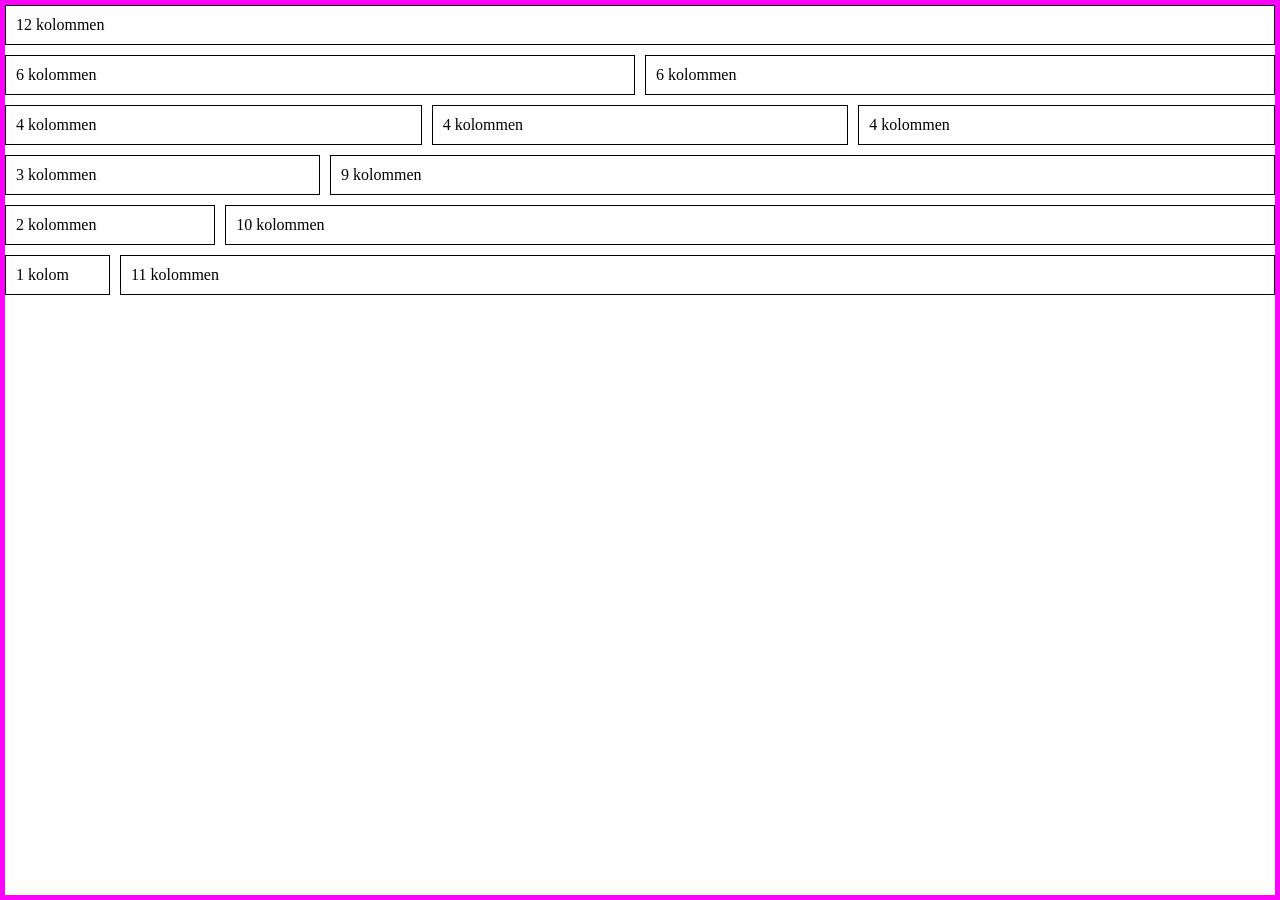
<file: index.html>
<!DOCTYPE html>
<html lang="nl">
<head>
    <meta charset="UTF-8">
    <meta name="viewport" content="width=device-width, initial-scale=1.0">
    <title>Mijn Grid Systeem</title>
    <link rel="stylesheet" href="style.css">
</head>
<body>

    <div class="container">

        <div class="row">
            <div class="col-12">12 kolommen</div>
        </div>

        <div class="row">
            <div class="col-6">6 kolommen</div>
            <div class="col-6">6 kolommen</div>
        </div>

        <div class="row">
            <div class="col-4">4 kolommen</div>
            <div class="col-4">4 kolommen</div>
            <div class="col-4">4 kolommen</div>
        </div>

        <div class="row">
            <div class="col-3">3 kolommen</div>
            <div class="col-9">9 kolommen</div>
        </div>

        <div class="row">
            <div class="col-2">2 kolommen</div>
            <div class="col-10">10 kolommen</div>
        </div>

        <div class="row">
            <div class="col-1">1 kolom</div>
            <div class="col-11">11 kolommen</div>
        </div>

    </div>

</body>
</html>
</file>
<file: style.css>
/* Algemene instellingen */
* {
    margin: 0;
    padding: 0;
    box-sizing: border-box;
}

/* CSS variabelen */
:root {
    --row-gap: 10px;
    --column-gap: 10px;
    --column-padding: 10px;
}

/* Container */
.container {
    margin: 0 auto;
    width: 100%;
    min-height: 100vh;
    display: flex;
    flex-direction: column;
    gap: var(--row-gap);
    border: 5px solid #f0f;
}

/* Rijen */
.row {
    display: flex;
    flex-wrap: nowrap;
    gap: var(--column-gap);
}

/* Algemene instellingen voor kolommen */
[class^="col-"] {
    padding: var(--column-padding);
    display: flex;
    flex-grow: 0;
    flex-shrink: 1;
    align-items: center;
    border: 1px solid #000;
}

/* 12 kolommen */
.col-1 {
    flex-grow: 0;
    flex-basis: 8.33%;
}

.col-2 {
    flex-grow: 0;
    flex-basis: 16.67%;
}

.col-3 {
    flex-grow: 0;
    flex-basis: 25%;
}

.col-4 {
    flex-grow: 0;
    flex-basis: 33.33%;
}

.col-5 {
    flex-grow: 0;
    flex-basis: 41.67%;
}

.col-6 {
    flex-grow: 0;
    flex-basis: 50%;
}

.col-7 {
    flex-grow: 0;
    flex-basis: 58.33%;
}

.col-8 {
    flex-grow: 0;
    flex-basis: 66.67%;
}

.col-9 {
    flex-grow: 0;
    flex-basis: 75%;
}

.col-10 {
    flex-grow: 0;
    flex-basis: 83.33%;
}

.col-11 {
    flex-grow: 0;
    flex-basis: 91.67%;
}

.col-12 {
    flex-grow: 0;
    flex-basis: 100%;
}
</file>
